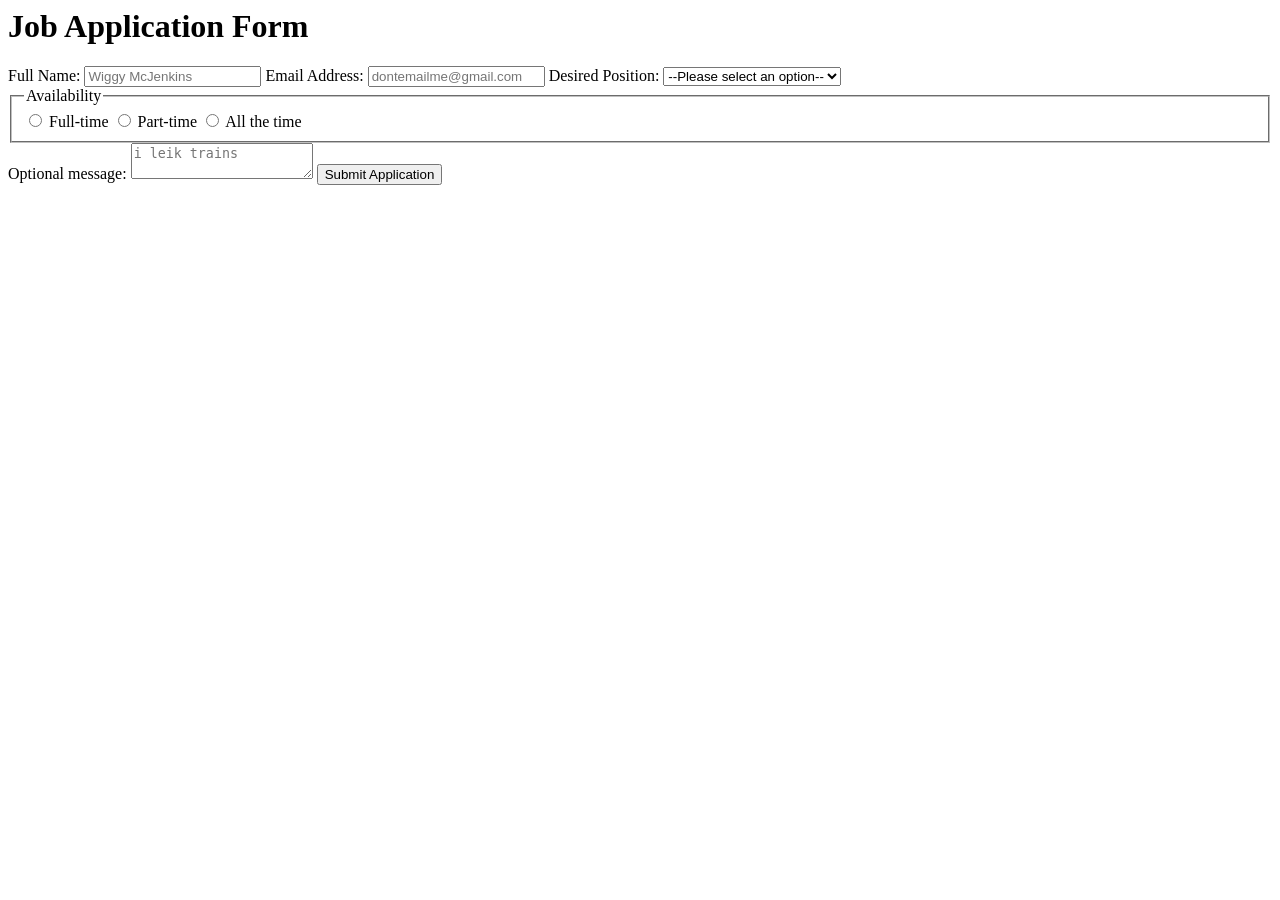
<file: JobApplicationForm/index.html>
<body>
    <div class="container">
        <form>
            <h1>Job Application Form</h1>
            <label for="name">Full Name:</label>
            <input type="text" id="name" placeholder="Wiggy McJenkins" required>
            <label for="email">Email Address:</label>
            <input type="email" id="email" placeholder="dontemailme@gmail.com" required>
            <label for="position">Desired Position:</label>
            <select id="position" required>
                <option>--Please select an option--</option>
                <option>CEO</option>
                <option>Janitor</option>
                <option>Ham Jeans</option>
                <option>My cat?</option>
            </select>
            <fieldset class="radio-group">
                <legend>Availability</legend>
                <input type="radio" id="full-time" name="availability">
                <label for="full-time" class="radio-btn">Full-time</label>
                <input type="radio" id="part-time" name="availability">
                <label for="part-time" class="radio-btn">Part-time</label>
                <input type="radio" id="all-time" name="availability">
                <label for="all-time" class="radio-btn">All the time</label>
            </fieldset>
            <label for="message">Optional message:</label>
            <textarea id="message" placeholder="i leik trains"></textarea>
            <button type="submit">Submit Application</button>
        </form>
    </div>
</body>
</html>
</file>
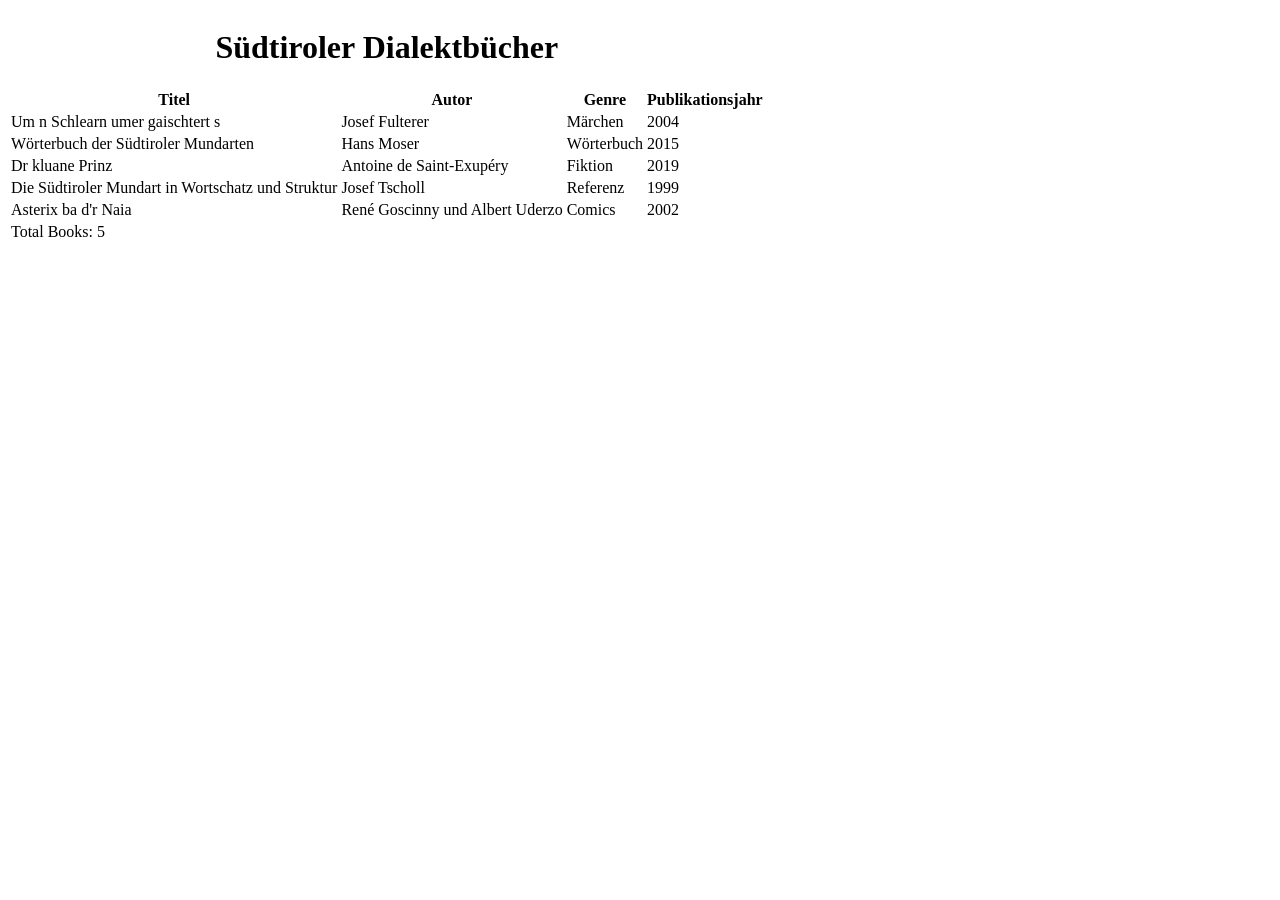
<file: BookCatalog.html>
<!DOCTYPE html>
<html lang="en">
<head>
  <meta charset="UTF-8">
  <meta name="viewport" content="width=device-width, initial-scale=1.0">
  <title>Book Catalog</title>
</head>
<body>
  <table>
    <thead>
      <caption>
        <h1>Südtiroler Dialektbücher</h1>
      </caption>
      <tr>
        <th>Titel</th>
        <th>Autor</th>
        <th>Genre</th>
        <th>Publikationsjahr</th>
      </tr>
    </thead>
    <tbody>
      <tr>
        <td>Um n Schlearn umer gaischtert s</td>
        <td>Josef Fulterer</td>
        <td>Märchen</td>
        <td>2004</td>
      </tr>
      <tr>
        <td>Wörterbuch der Südtiroler Mundarten</td>
        <td>Hans Moser</td>
        <td>Wörterbuch</td>
        <td>2015</td>
      </tr>
      <tr>
        <td>Dr kluane Prinz</td>
        <td>Antoine de Saint-Exupéry</td>
        <td>Fiktion</td>
        <td>2019</td>
      </tr>
      <tr>
        <td>Die Südtiroler Mundart in Wortschatz und Struktur</td>
        <td>Josef Tscholl</td>
        <td>Referenz</td>
        <td>1999</td>
      </tr>
      <tr>
        <td>Asterix ba d'r Naia</td>
        <td>René Goscinny und Albert Uderzo</td>
        <td>Comics</td>
        <td>2002</td>
      </tr>
    </tbody>
    <tfoot>
      <tr>
        <td colspan="4">Total Books: 5</td>
      </tr>
    </tfoot>
  </table>
</body>
</html>
</file>
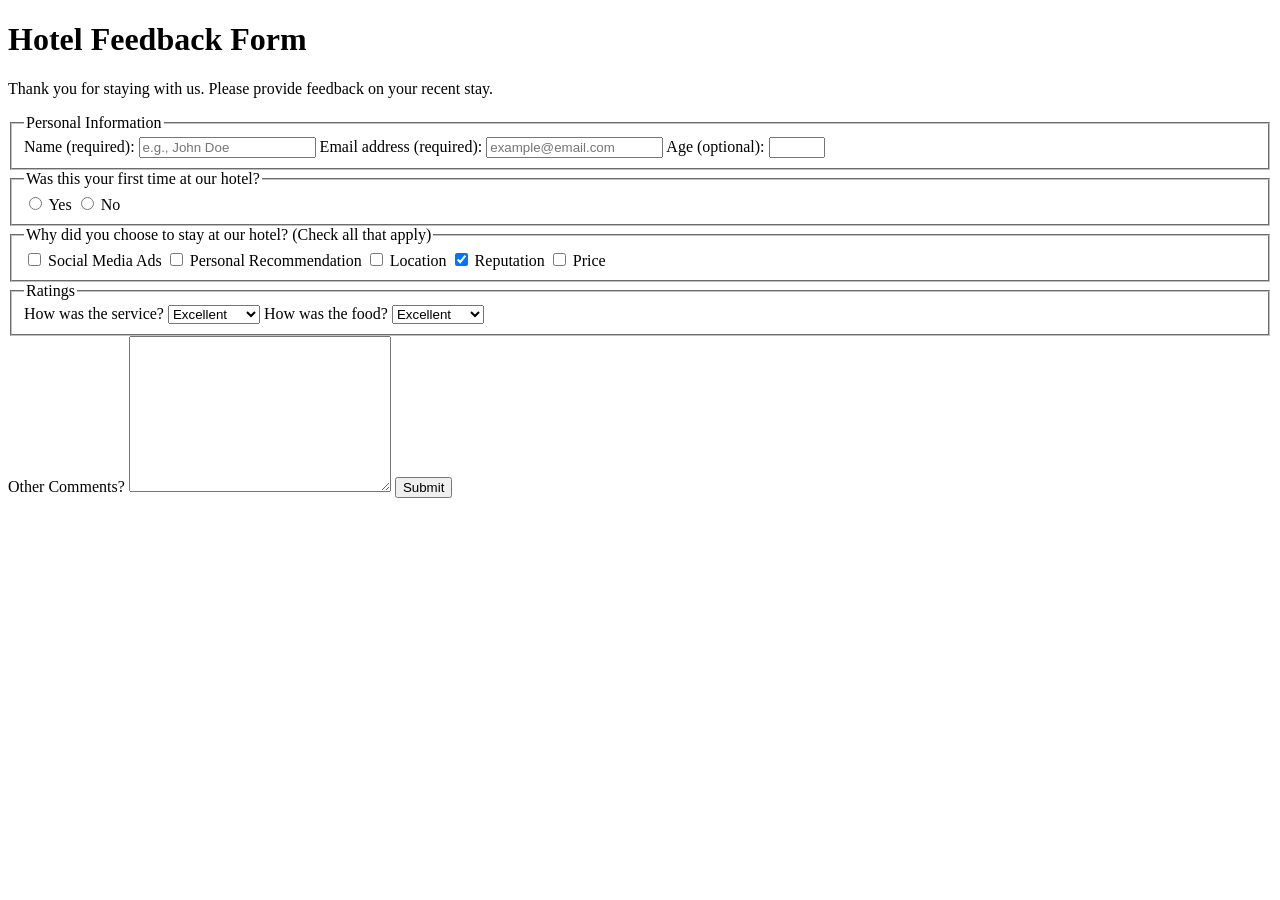
<file: HotelForm.html>
<!DOCTYPE html>
<html lang="en">
  <head>
    <meta charset="UTF-8" />
    <title>Hotel Feedback Form</title>
  </head>
  <body>
    <header>
      <h1>Hotel Feedback Form</h1>
      <p>
        Thank you for staying with us. Please provide feedback on your recent
        stay.
      </p>
    </header>
    <main>
      <form method="POST" action="https://hotel-feedback.freecodecamp.org">
        <fieldset>
          <legend>Personal Information</legend>
          <label for="full-name">Name (required):</label>
          <input type="text" id="full-name" name="name" placeholder="e.g., John Doe" required size="20">

          <label for="email">Email address (required):</label>
          <input
            placeholder="example@email.com"
            required
            id="email"
            type="email"
            name="email"
            size="20"
          />
          <label for="age">Age (optional):</label>
          <input type="number" name="age" id="age" min="3" max="100" />
        </fieldset>

        <fieldset>
          <legend>Was this your first time at our hotel?</legend>
          <input id="yes-option" type="radio" name="hotel-stay" />
          <label for="yes-option">Yes</label>
          <input id="no-option" type="radio" name="hotel-stay" />
          <label for="no-option">No</label>
        </fieldset>

        <fieldset>
          <legend>
            Why did you choose to stay at our hotel? (Check all that apply)
          </legend>

          <input type="checkbox" id="ads" name="ads" value="ads" />
          <label for="ads">Social Media Ads</label>

          <input
            type="checkbox"
            id="recommendation"
            name="recommendation"
            value="recommendation"
          />
          <label for="recommendation">Personal Recommendation</label>
          
          <input type="checkbox" id="location" name="location" value="location" />
          <label for="location">Location</label>

          <input
            checked
            type="checkbox"
            id="reputation"
            name="reputation"
            value="reputation"
          />
          <label for="reputation">Reputation</label>
          
          <input type="checkbox" id="price" name="price" value="price" />
          <label for="price">Price</label>
        </fieldset>

        <fieldset>
          <legend>Ratings</legend>

          <label for="service">How was the service?</label>

          <select name="service" id="service">
            <option value="poor">Poor</option>
            <option value="satisfactory">Satisfactory</option>
            <option value="good">Good</option>
            <option value="very-good">Very Good</option>
            <option selected value="excellent">Excellent</option>
          </select>

          <label for="food">How was the food?</label>

          <select name="food" id="food">
            <option value="poor">Poor</option>
            <option value="satisfactory">Satisfactory</option>
            <option value="good">Good</option>
            <option value="very-good">Very Good</option>
            <option selected value="excellent">Excellent</option>
          </select>
        </fieldset>

        <label for="comments">Other Comments?</label>
        <textarea cols="30" rows="10" name="comments" id="comments"></textarea>
        <button type="submit">Submit</button>
</file>
